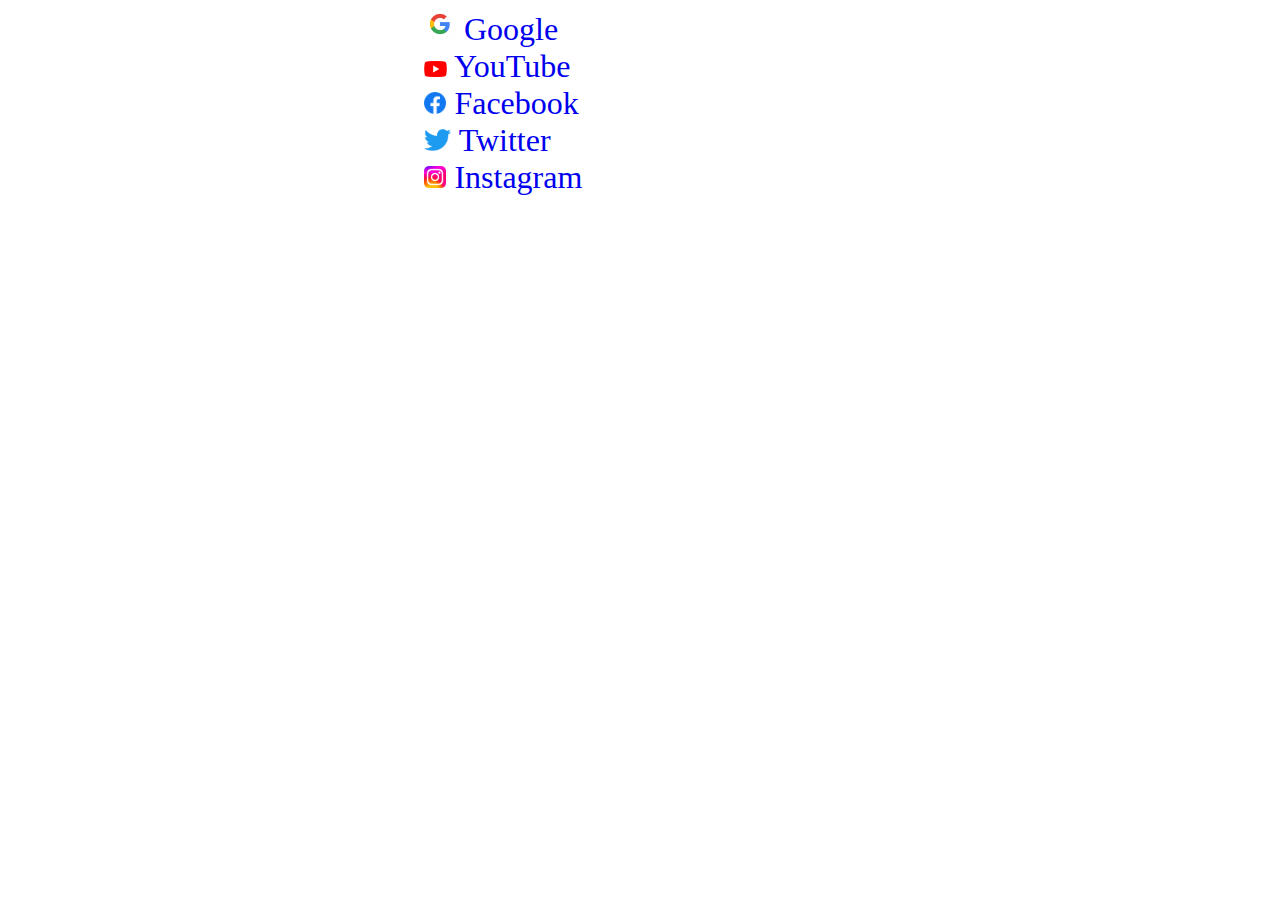
<file: Front End/html-css/index.html>
<!DOCTYPE html>
<html lang="en">
<head>
    <meta charset="UTF-8">
    <meta http-equiv="X-UA-Compatible" content="IE=edge">
    <meta name="viewport" content="width=device-width, initial-scale=1.0">
    <title>Document</title>
</head>
<body>
    <body style="display: block; text-align: center;">
        <label style="font-size: 2em; text-align: left; display: inline-block; width: 13.5em;">
        <a href="http://google.com/" style="text-decoration: none;">
        
        <img src="Google.webp" style="height: 1em;">
        Google
        </a>   
</body>
<body>
    <body style="display: block; text-align: center;">
        <label style="font-size: 1em; text-align: left; display: inline-block; width: 13.5em;">
        <a href="http://youtube.com/" style="text-decoration: none;">
        
        <img src="Youtube.webp" style="height: 0.5em;">
        YouTube
        </a>   
</body>
<body>
    <body style="display: block; text-align: center;">
        <label style="font-size: 1em; text-align: left; display: inline-block; width: 13.5em;">
        <a href="http://fb.com/" style="text-decoration: none;">
        
        <img src="FB.png" style="height: 0.7em;">
        Facebook
        </a>   
</body>
<body>
    <body style="display: block; text-align: center;">
        <label style="font-size: 1em; text-align: left; display: inline-block; width: 13.5em;">
        <a href="http://twitter.com/" style="text-decoration: none;">
        
        <img src="Twitter.webp" style="height: 0.7em;">
        Twitter
        </a>   
</body>
<body>
    <body style="display: block; text-align: center;">
        <label style="font-size: 1em; text-align: left; display: inline-block; width: 13.5em;">
        <a href="http://Instagram.com/" style="text-decoration: none;">
        
        <img src="Instagram.webp" style="height: 0.7em;">
        Instagram
        </a>   
</body>
</html>
</file>
